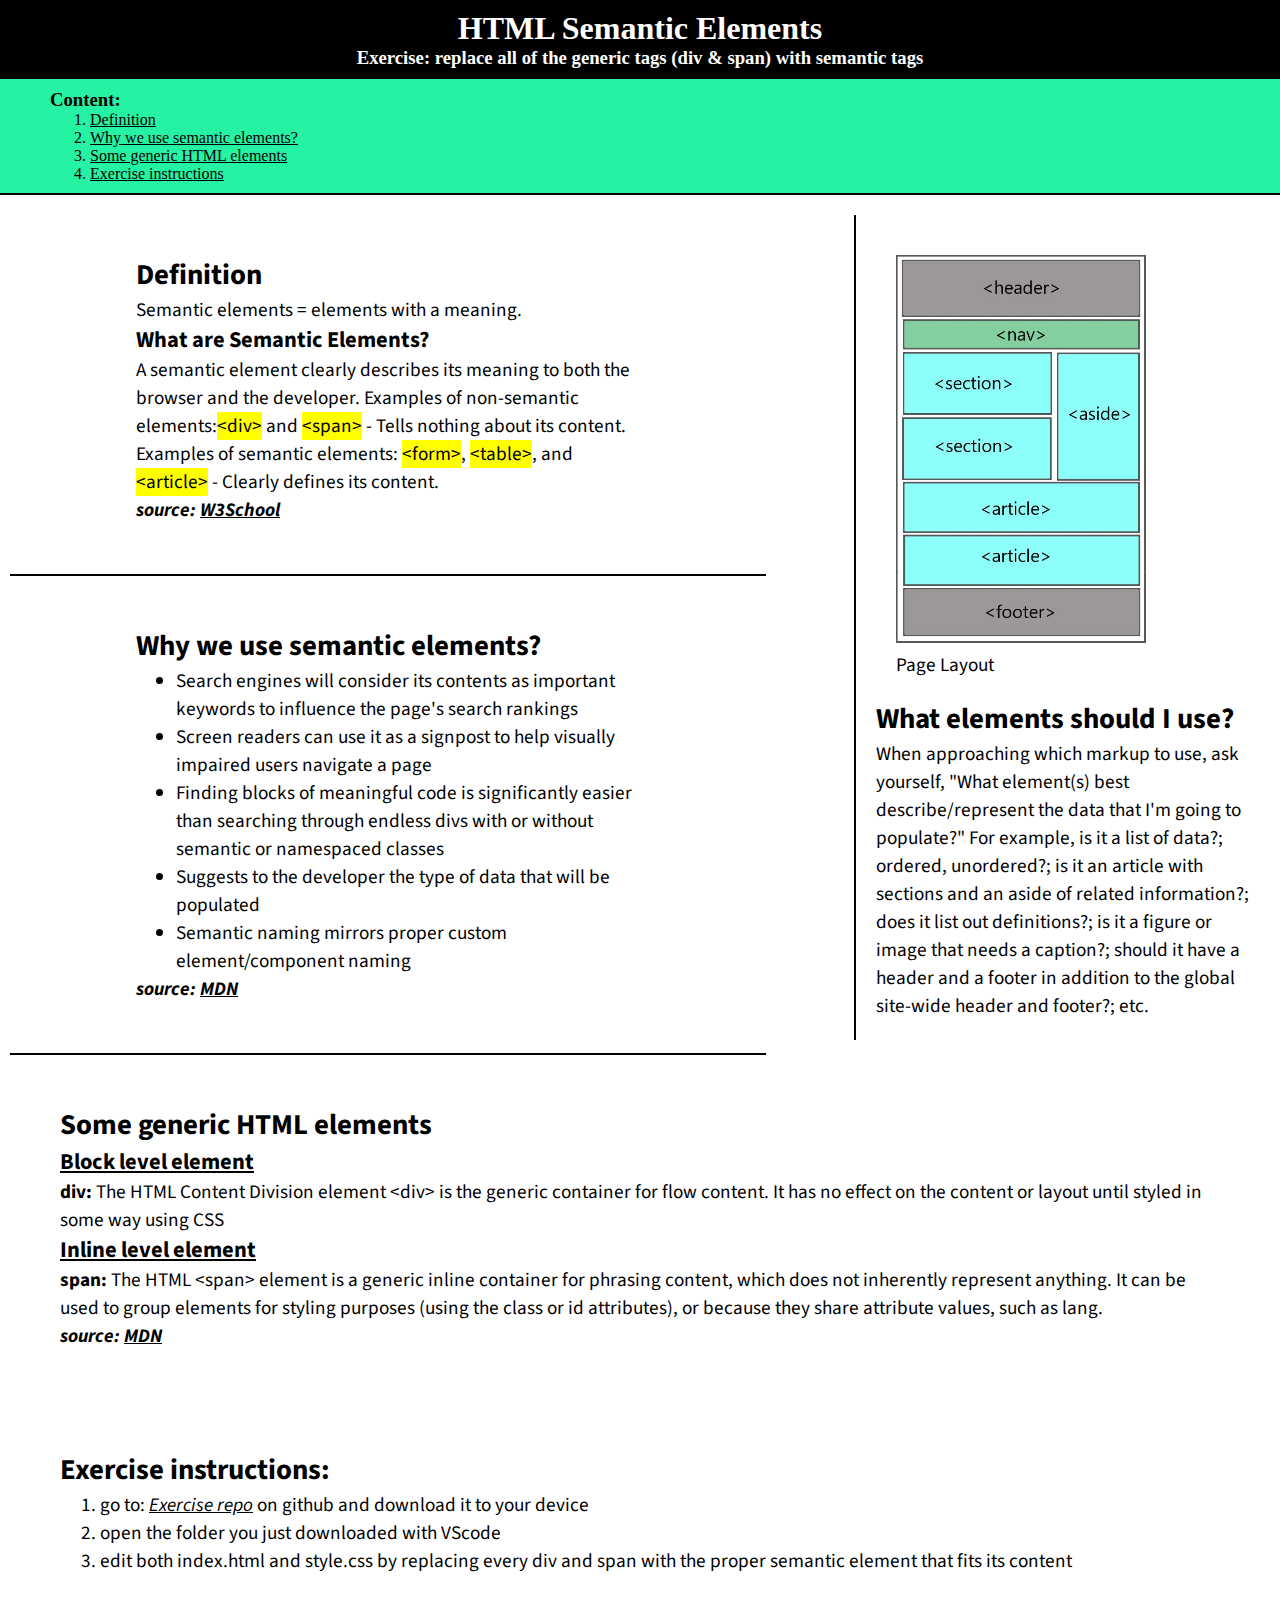
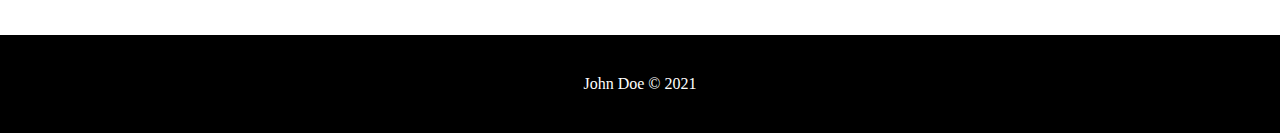
<file: solution/index.html>
<!DOCTYPE html>
<html lang="en">
  <head>
    <meta charset="UTF-8" />
    <meta name="viewport" content="width=device-width, initial-scale=1.0" />
    <link rel="stylesheet" href="style.css" />
    <link
      rel="stylesheet"
      href="https://fonts.googleapis.com/css2?family=Source+Sans+Pro&family=Baloo+Bhai&display=swap"
    />
    <title>Semantics</title>
  </head>

  <body>
    <header>
      <h1>HTML Semantic Elements</h1>
      <h3>
        Exercise: replace all of the generic tags (div & span) with semantic
        tags
      </h3>
    </header>
    <nav>
      <h3>Content:</h3>
      <ol>
        <a href="#definition"><li>Definition</li></a>
        <a href="#benefits"><li>Why we use semantic elements?</li></a>
        <a href="#generic"><li>Some generic HTML elements</li></a>
        <a href="#exercise"><li>Exercise instructions</li></a>
      </ol>
    </nav>

    <main>
      <section id="definition">
        <h2>Definition</h2>
        <p>Semantic elements = elements with a meaning.</p>
        <h3>What are Semantic Elements?</h3>
        <p>
          A semantic element clearly describes its meaning to both the browser
          and the developer. Examples of non-semantic elements:<mark
            >&lt;div></mark
          >
          and <mark>&lt;span></mark> - Tells nothing about its content. Examples
          of semantic elements: <mark>&lt;form></mark>, <mark>&lt;table></mark>,
          and <mark>&lt;article></mark> - Clearly defines its content.
        </p>
        <p>
          <b>
            <i>
              source:
              <a
                href="https://www.w3schools.com/html/html5_semantic_elements.asp" target="blank"
              >
                W3School
              </a>
            </i>
          </b>
        </p>
      </section>
      <section id="benefits">
        <h2>Why we use semantic elements?</h2>
        <ul>
          <li>
            Search engines will consider its contents as important keywords to
            influence the page's search rankings
          </li>
          <li>
            Screen readers can use it as a signpost to help visually impaired
            users navigate a page
          </li>
          <li>
            Finding blocks of meaningful code is significantly easier than
            searching through endless divs with or without semantic or
            namespaced classes
          </li>
          <li>
            Suggests to the developer the type of data that will be populated
          </li>
          <li>
            Semantic naming mirrors proper custom element/component naming
          </li>
        </ul>
        <p>
          <b>
            <i>
              source:
              <a
                href="https://developer.mozilla.org/en-US/docs/Glossary/Semantics" target="blank"
              >
                MDN
              </a>
            </i>
          </b>
        </p>
      </section>
      <aside>
        <figure>
          <img src="layout.jpg" alt="layout of this page" width="250" />
          <figcaption>Page Layout</figcaption>
        </figure>

        <h2>What elements should I use?</h2>
        <p>
          When approaching which markup to use, ask yourself, "What element(s)
          best describe/represent the data that I'm going to populate?" For
          example, is it a list of data?; ordered, unordered?; is it an article
          with sections and an aside of related information?; does it list out
          definitions?; is it a figure or image that needs a caption?; should it
          have a header and a footer in addition to the global site-wide header
          and footer?; etc.
        </p>
      </aside>
      <article id="generic">
        <h2>Some generic HTML elements</h2>
        <h3><u>Block level element</u></h3>
        <p>
          <b>div:</b> The HTML Content Division element &lt;div> is the generic
          container for flow content. It has no effect on the content or layout
          until styled in some way using CSS
        </p>
        <h3><u>Inline level element</u></h3>
        <p>
          <b>span:</b> The HTML &lt;span> element is a generic inline container
          for phrasing content, which does not inherently represent anything. It
          can be used to group elements for styling purposes (using the class or
          id attributes), or because they share attribute values, such as lang.
        </p>
        <p>
          <b>
            <i>
              source:
              <a
                href="https://developer.mozilla.org/en-US/docs/Web/HTML/Element#text_content" target="blank"
              >
                MDN
              </a>
            </i>
          </b>
        </p>
      </article>
      <article id="exercise">
        <h2>Exercise instructions:</h2>
        <ol>
          <li>
            go to: <a href="https://github.com/tareq-almasri/semantic-HTML-exercise"><i>Exercise repo</i></a> on github and download it to
            your device
          </li>
          <li>open the folder you just downloaded with VScode</li>
          <li>
            edit both index.html and style.css by replacing every div and span
            with the proper semantic element that fits its content
          </li>
        </ol>
      </article>
    </main>
    <footer>John Doe &copy; 2021</footer>
  </body>
</html>
</file>
<file: solution/style.css>
* {
  margin: 0;
}
header {
  padding: 10px;
  text-align: center;
  color: #fff;
  background-color: #000;
}

nav {
  font-family: Baloo Bhai;
  padding: 10px 50px;
  background-color: #26f2a4;
  border-bottom: 2px solid black;
}

a {
  color: #000;
}

a:hover {
  color: #b526f2;
}
main {
  font-family: Source Sans Pro;
  position: relative;
  padding: 10px;
  font-size: 1.2rem;
}
aside {
  position: absolute;
  right: 0;
  top: 20px;
  padding: 20px;
  width: 30%;
  border-left: 2px solid #000;
}
figure {
  padding: 20px;
}
section {
  padding: 50px 10%;
  width: 40%;
  border-bottom: 2px solid black;
}

article {
  padding: 50px;
}

footer {
  padding: 40px;
  color: #fff;
  background-color: #000;
  text-align: center;
}
</file>
